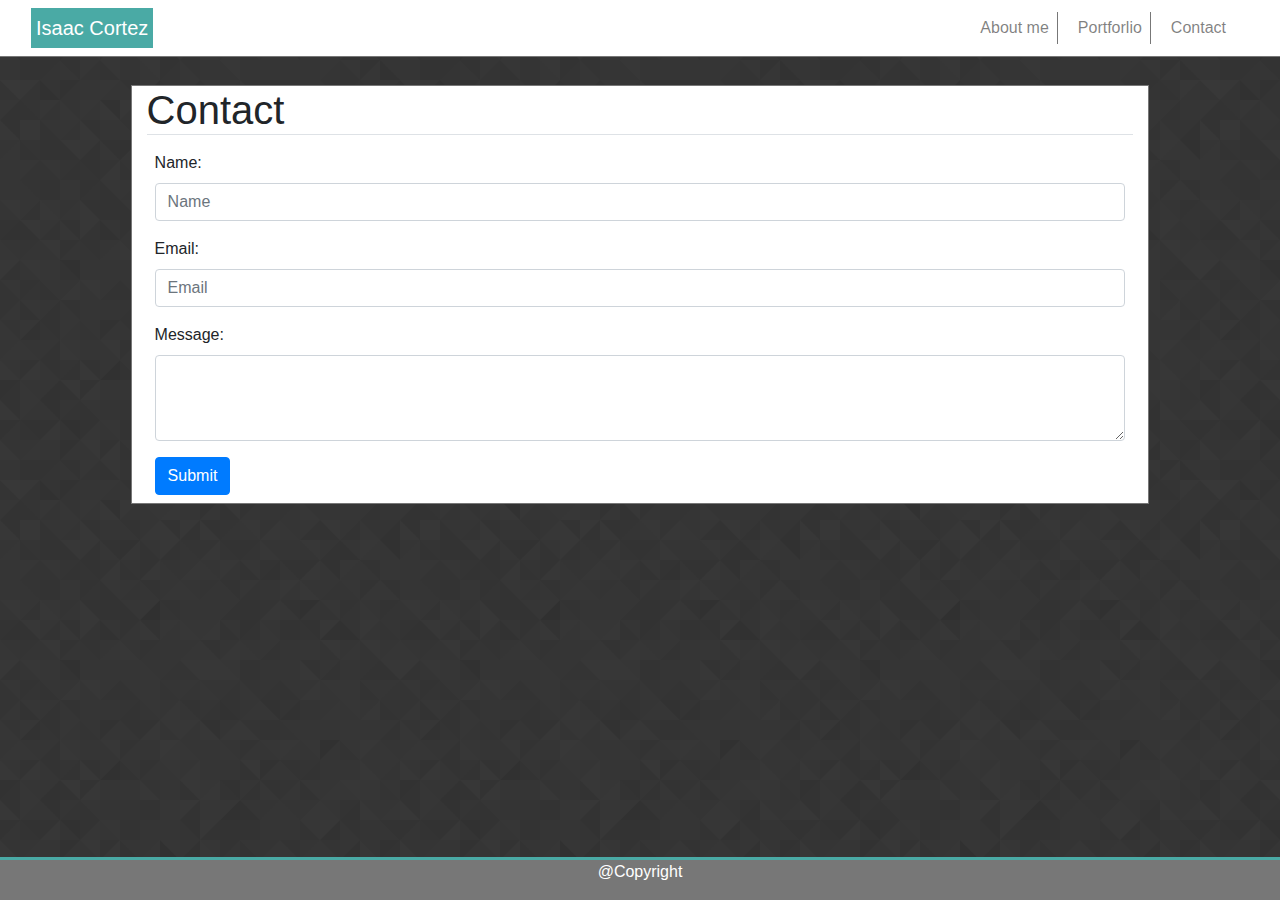
<file: contact.html>
<!DOCTYPE html>
<html lang="en">
<head>
    <meta charset="UTF-8">
    <meta name="viewport" content="width=device-width, initial-scale=1.0">
    <meta http-equiv="X-UA-Compatible" content="ie=edge">

        
    <script src="https://code.jquery.com/jquery-3.3.1.slim.min.js" integrity="sha384-q8i/X+965DzO0rT7abK41JStQIAqVgRVzpbzo5smXKp4YfRvH+8abtTE1Pi6jizo" crossorigin="anonymous"></script>
    <script src="https://cdnjs.cloudflare.com/ajax/libs/popper.js/1.14.7/umd/popper.min.js" integrity="sha384-UO2eT0CpHqdSJQ6hJty5KVphtPhzWj9WO1clHTMGa3JDZwrnQq4sF86dIHNDz0W1" crossorigin="anonymous"></script>
    
    <link rel="stylesheet" href="https://stackpath.bootstrapcdn.com/bootstrap/4.3.1/css/bootstrap.min.css" integrity="sha384-ggOyR0iXCbMQv3Xipma34MD+dH/1fQ784/j6cY/iJTQUOhcWr7x9JvoRxT2MZw1T" crossorigin="anonymous">
    <script src="https://stackpath.bootstrapcdn.com/bootstrap/4.3.1/js/bootstrap.min.js" integrity="sha384-JjSmVgyd0p3pXB1rRibZUAYoIIy6OrQ6VrjIEaFf/nJGzIxFDsf4x0xIM+B07jRM" crossorigin="anonymous"></script>
    <link rel= "stylesheet" href= "assets/style.css">
    <title>Contact</title>
</head>
<body>
    <div class="container-fluid bg-light">
        <nav class="navbar navbar-expand-sm navbar-light ">
           <a class="navbar-brand flex-grow-1 flex-xl-shrink-1 text-center" href="#">Isaac Cortez</a>
           <div class= "container d-flex justify-content-center ">
               <ul class= "navbar-nav ml-sm-auto flex-row">
                <li class= "nav-item p-1">
                    <a class= "nav-link p-1 pr-2 rightborder" href= "index.html">About me</a>
                </li>
                <li class = "nav-item p-1 ml-2">
                    <a class= "nav-link p-1 pr-2 rightborder" href= "portfolio.html">Portforlio</a>
                </li>
                <li class= "nav-item p-1 ml-2">
                    <a class= "nav-link p-1" href= "contact.html">Contact</a>
                </li>
               </ul>
           </div>
       </nav>
   </div> 
   <br>
        <div role= "main" class= "container mb-5 p-1">
          <div class= "container contentbackground myborder mx-sm-auto">
            <div class= "row d-flex align-content-center">
                <div class= "col-md-12">
                    <h1 class= "border-bottom mx-auto">Contact</h1>
                </div>
            </div>
            <div class= "row">
                <div class= "col-md-12">
                        <form class= "p-2">
                                <div class="form-group">
                                  <label for="formGroupExampleInput">Name:</label>
                                  <input type="text" class="form-control" id="formGroupExampleInput" placeholder="Name">
                                </div>
                                <div class="form-group">
                                  <label for="formGroupExampleInput2">Email:</label>
                                  <input type="text" class="form-control" id="formGroupExampleInput2" placeholder="Email">
                                </div>
                                <div class="form-group">
                                        <label for="exampleFormControlTextarea1">Message:</label>
                                        <textarea class="form-control" id="exampleFormControlTextarea1" rows="3"></textarea>
                                </div>
                                <input class="btn btn-primary" type="submit" value="Submit">
                            </form>
                </div>
            </div>

        </div>
        </div>
<footer class= "footer mt-5">
            <p class= "text-center">@Copyright</p>
</footer>
    
</body>
</html>
</file>
<file: assets/style.css>
body {
    background-image: url("images/prism.png") ;
}
.container {
    width: 90%;
}
.rightborder{
    border-right: .5px solid #777777;
}
.bg-light {
    background-color: #ffffff!important;
    border-bottom: 1px solid #777777;
}
.navbar-brand {
    background-color: #4aaaa5;
    color: #ffffff!important;
    padding-left: .3125rem;
    padding-right: .3125rem;
    float: left;
    margin-right: 0;
}
.myborder {
    border: 1px solid #777777;
}
.contentbackground {
    background-color: #ffffff;
    height: 100%;
}
.textbox {
    box-sizing: border-box;
    width: 80%;
    position: absolute;
    bottom: 50px;
    right: 33px;
    background-color: #4aaaa5;
    opacity: .5;
    color: white;
    transition: .5s ease;
    padding-left: 20px;
    padding-right: 20px;
    text-align: center;
}
.col-md-4:hover .textbox {
    opacity: 1;
}
.col-md-6:hover .textbox{
    opacity: 1;
}
.footer {
    position: fixed;
    bottom: 0;
    width: 100%;
    background-color: #777777;
    color: #ffffff;
    border-top: 3px solid #4aaaa5;
}
</file>
